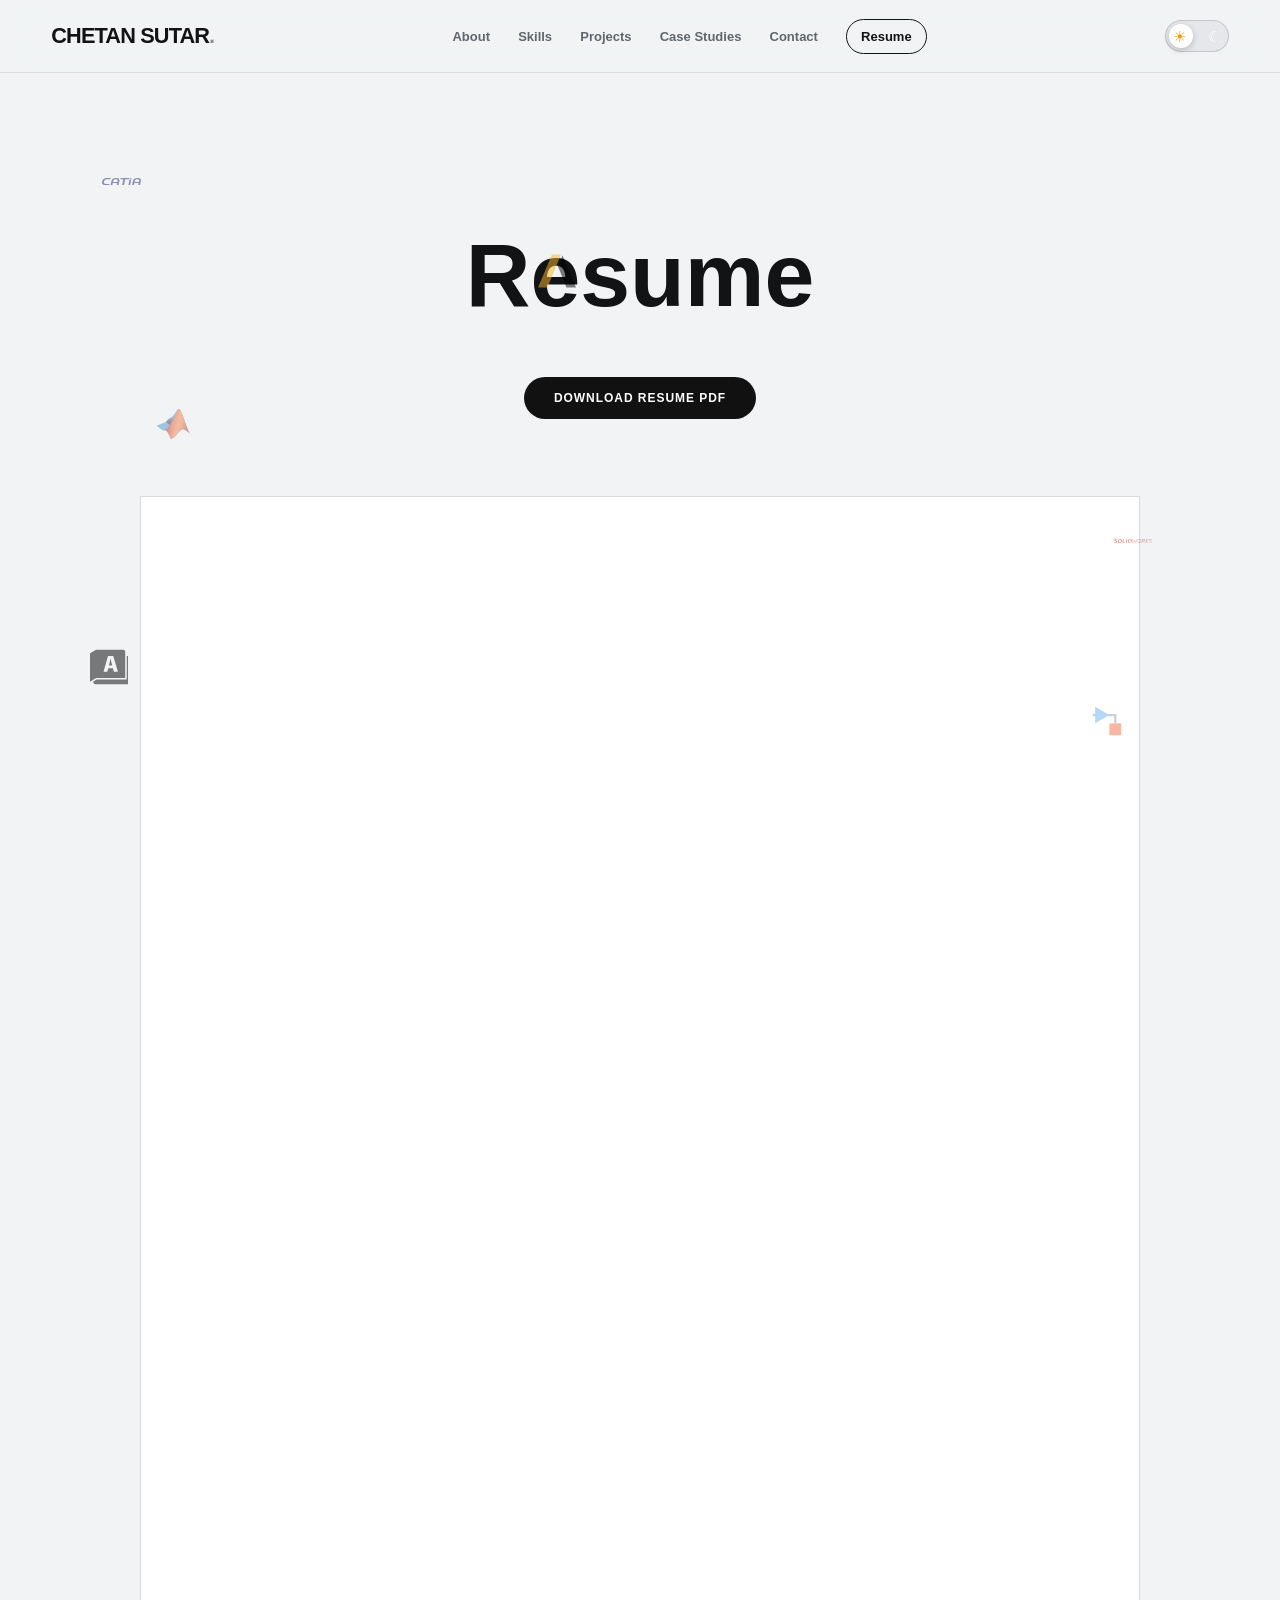
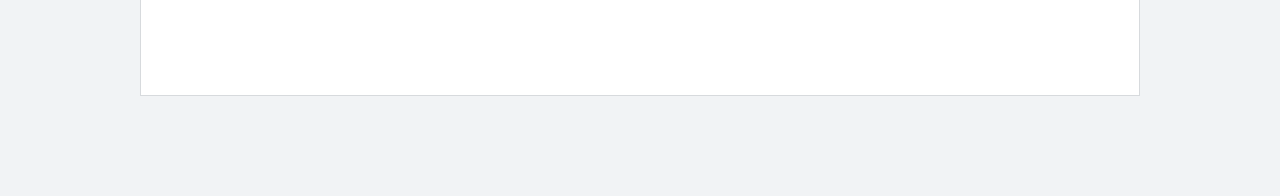
<file: resume.html>
<!DOCTYPE html>
<html lang="en">

<head>

    <meta charset="UTF-8">

    <meta
        name="viewport"
        content="width=device-width, initial-scale=1.0"
    >

    <title>Chetan Sutar | Resume</title>

    <link rel="stylesheet" href="css/style.css">

</head>


<body class="resume-page">


<!-- =====================================================
     NAVIGATION
===================================================== -->

<header id="header">

    <div class="container navbar">

        <a href="index.html" class="logo">
            CHETAN SUTAR<span>.</span>
        </a>


        <button class="menu-btn" id="menuBtn">
            ☰
        </button>


        <ul class="nav-links" id="navLinks">

            <li>
                <a href="index.html#about">
                    About
                </a>
            </li>

            <li>
                <a href="index.html#skills">
                    Skills
                </a>
            </li>

            <li>
                <a href="index.html#projects">
                    Projects
                </a>
            </li>

            <li>
                <a href="index.html#case-studies">
                    Case Studies
                </a>
            </li>

            <li>
                <a href="index.html#contact">
                    Contact
                </a>
            </li>

            <li>
                <a href="resume.html" class="nav-resume">
                    Resume
                </a>
            </li>

        </ul>


        <label class="theme-switch">

            <input type="checkbox" id="themeToggle">

            <span class="theme-slider">

                <span class="sun">☀</span>

                <span class="moon">☾</span>

            </span>

        </label>

    </div>

</header>


<!-- =====================================================
     RESUME PAGE
===================================================== -->

<main class="resume-container">


    <!-- SOFTWARE FLOATERS -->

    <div class="software-floaters" aria-hidden="true">

        <img src="assets/icons/catia.svg"
             class="software-icon icon-catia">

        <img src="assets/icons/ansys.svg"
             class="software-icon icon-ansys">

        <img src="assets/icons/matlab.svg"
             class="software-icon icon-matlab">

        <img src="assets/icons/solidworks.svg"
             class="software-icon icon-solidworks">

        <img src="assets/icons/autocad.svg"
             class="software-icon icon-autocad">

        <img src="assets/icons/simulink.svg"
             class="software-icon icon-simulink">

    </div>


    <!-- RESUME TITLE -->

    <section class="resume-title-section">

        <h1>
            Resume
        </h1>


        <a
            href="assets/resume/Chetan-Sutar-Resume.pdf"
            download
            class="download-resume-btn"
        >
            DOWNLOAD RESUME PDF
        </a>

    </section>


    <!-- PDF VIEWER -->

    <section class="resume-viewer">

        <iframe
            src="assets/resume/Chetan-Sutar-Resume.pdf"
            title="Chetan Sutar Resume"
        >
        </iframe>

    </section>


</main>


<script src="js/script.js"></script>

</body>

</html>
</file>
<file: css/style.css>
/* =========================================================
   CHETAN SUTAR — RESPONSIVE PORTFOLIO
   Fluid layout system: Grid + Flexbox + clamp()
   ========================================================= */

:root {
    --bg: #f1f3f5;
    --surface: #ffffff;
    --text: #111315;
    --muted: #60666d;
    --border: #d7dadd;
    --accent: #111315;
    --max-width: 1240px;
    --section-space: clamp(45px, 6vw, 85px);
    --radius: 14px;
    --shadow: 0 16px 50px rgba(17, 19, 21, 0.08);
}

*,
*::before,
*::after {
    box-sizing: border-box;
}

html {
    scroll-behavior: smooth;
    scroll-padding-top: 80px;
}

body {
    margin: 0;
    background: var(--bg);
    color: var(--text);
    font-family: "Inter", sans-serif;
    overflow-x: hidden;
}

img,
svg,
video {
    max-width: 100%;
}

img {
    display: block;
}

a {
    color: inherit;
    text-decoration: none;
}

button,
input,
textarea {
    font: inherit;
}

.container {
    width: min(92%, var(--max-width));
    margin-inline: auto;
}

/* =========================================================
   NAVIGATION
   ========================================================= */

#header {
    position: sticky;
    top: 0;
    z-index: 1000;
    background: rgba(241, 243, 245, 0.92);
    backdrop-filter: blur(14px);
    border-bottom: 1px solid rgba(215, 218, 221, 0.85);
}

.navbar {
    min-height: 72px;
    display: flex;
    align-items: center;
    justify-content: space-between;
    gap: 24px;
}

.logo {
    flex: 0 0 auto;
    font-family: "Space Grotesk", sans-serif;
    font-size: clamp(17px, 1.7vw, 22px);
    font-weight: 700;
    letter-spacing: -0.04em;
    white-space: nowrap;
}

.logo span {
    opacity: 0.45;
}

.nav-links {
    display: flex;
    align-items: center;
    justify-content: flex-end;
    gap: clamp(14px, 2.2vw, 32px);
    list-style: none;
    margin: 0;
    padding: 0;
}

.nav-links a {
    font-size: 13px;
    font-weight: 600;
    color: var(--muted);
    transition: color 0.2s ease;
}

.nav-links a:hover {
    color: var(--text);
}

.nav-resume {
    padding: 9px 14px;
    border: 1px solid var(--text);
    border-radius: 999px;
    color: var(--text) !important;
}

.menu-btn {
    display: none;
    border: 0;
    background: transparent;
    color: var(--text);
    cursor: pointer;
    font-size: 26px;
    line-height: 1;
    padding: 4px;
}

/* =========================================================
   HERO
   ========================================================= */

.hero {
    position: relative;
    isolation: isolate;
    min-height: min(920px, 100svh);
    display: grid;
    align-items: stretch;
    overflow: hidden;
    padding-block: clamp(38px, 6vh, 80px);
}

.hero-grid {
    position: absolute;
    inset: 0;
    z-index: -2;
    pointer-events: none;
    opacity: 0.22;
    background-image:
        linear-gradient(rgba(17, 19, 21, 0.07) 1px, transparent 1px),
        linear-gradient(90deg, rgba(17, 19, 21, 0.07) 1px, transparent 1px);
    background-size: clamp(34px, 5vw, 70px) clamp(34px, 5vw, 70px);
    mask-image: linear-gradient(to bottom, black, transparent 90%);
}

.hero > .container {
    position: relative;
    z-index: 2;
    width: min(92%, var(--max-width));
    min-height: clamp(540px, 78svh, 820px);
    display: grid;
    grid-template-columns: minmax(0, 1.05fr) minmax(280px, 0.85fr);
    align-items: center;
    gap: clamp(28px, 5vw, 92px);
}

.hero-content {
    width: 100%;
    max-width: 700px;
    min-width: 0;
    z-index: 3;
}

.hero-tag {
    margin-bottom: clamp(16px, 2vw, 26px);
    font-size: clamp(10px, 1vw, 13px);
    font-weight: 700;
    letter-spacing: 0.14em;
    text-transform: uppercase;
    color: var(--muted);
}

.hero h1 {
    margin: 0 0 clamp(18px, 2.4vw, 30px);
    max-width: 760px;
    font-family: "Space Grotesk", sans-serif;
    font-size: clamp(42px, 6.3vw, 88px);
    line-height: 0.94;
    letter-spacing: clamp(-2px, -0.38vw, -6px);
    text-wrap: balance;
}

.hero h1 span {
    display: inline;
}

.hero-description {
    max-width: 680px;
    margin: 0 0 clamp(22px, 3vw, 34px);
    color: var(--muted);
    font-size: clamp(14px, 1.25vw, 18px);
    line-height: 1.65;
    text-align: justify;
    text-wrap: pretty;
}

.hero-buttons {
    display: flex;
    flex-wrap: wrap;
    align-items: center;
    gap: 12px;
}

.btn {
    display: inline-flex;
    align-items: center;
    justify-content: center;
    min-height: 44px;
    padding: 11px 17px;
    border-radius: 999px;
    border: 1px solid var(--text);
    font-size: clamp(11px, 0.9vw, 13px);
    font-weight: 700;
    transition: transform 0.2s ease, background 0.2s ease, color 0.2s ease;
}

.btn:hover {
    transform: translateY(-2px);
}

.btn-primary {
    background: var(--text);
    color: var(--surface);
}

.btn-secondary {
    background: transparent;
    color: var(--text);
}

.hero-profile {
    position: relative;
    width: min(100%, 520px);
    justify-self: center;
    align-self: center;
    min-width: 0;
    z-index: 2;
}

.profile-frame {
    position: relative;
    width: 100%;
    aspect-ratio: 0.82;
    min-height: 320px;
    max-height: 660px;
    overflow: visible;
}

.profile-image {
    position: absolute;
    inset: 7% 10%;
    width: 80%;
    height: 86%;
    object-fit: cover;
    object-position: center;
    border-radius: 16px;
    z-index: 3;
}

.profile-grid {
    position: absolute;
    inset: 0;
    z-index: 0;
    border: 1px solid rgba(17, 19, 21, 0.12);
    background-image:
        linear-gradient(rgba(17, 19, 21, 0.08) 1px, transparent 1px),
        linear-gradient(90deg, rgba(17, 19, 21, 0.08) 1px, transparent 1px);
    background-size: 28px 28px;
    border-radius: 18px;
}

.profile-ring {
    position: absolute;
    left: 50%;
    top: 50%;
    border: 1px solid rgba(17, 19, 21, 0.22);
    border-radius: 50%;
    transform: translate(-50%, -50%);
    pointer-events: none;
}

.profile-ring.ring-one {
    width: 88%;
    aspect-ratio: 1;
}

.profile-ring.ring-two {
    width: 60%;
    aspect-ratio: 1;
}

.software-floaters {
    position: absolute;
    inset: 0;
    z-index: 1;
    pointer-events: none;
    overflow: hidden;
}

.software-icon {
    position: absolute;
    width: clamp(24px, 3vw, 42px);
    height: clamp(24px, 3vw, 42px);
    object-fit: contain;
    opacity: 0.5;
    filter: grayscale(0.1);
}

.icon-catia {
    top: 18%;
    left: 50%;
    animation: softwareFloat1 4s ease-in-out infinite;
}

.icon-ansys {
    top: 30%;
    left: 42%;
    animation: softwareFloat2 4.5s ease-in-out infinite;
}

.icon-matlab {
    top: 65%;
    left: 7%;
    animation: softwareFloat3 4s ease-in-out infinite;
}

.icon-solidworks {
    top: 14%;
    right: 20%;
    animation: softwareFloat2 4s ease-in-out infinite;
}

.icon-simulink {
    top: 58%;
    right: 5%;
    animation: softwareFloat3 4.5s ease-in-out infinite;
}

.icon-autocad {
    top: 20%;
    right: 90%;
    animation: softwareFloat1 4s ease-in-out infinite;
}

@keyframes softwareFloat1 {
    0%, 100% { transform: translate3d(0, 0, 0); }
    50% { transform: translate3d(14px, -10px, 0); }
}

@keyframes softwareFloat2 {
    0%, 100% { transform: translate3d(0, 0, 0); }
    50% { transform: translate3d(-12px, 14px, 0); }
}

@keyframes softwareFloat3 {
    0%, 100% { transform: translate3d(0, 0, 0); }
    50% { transform: translate3d(12px, 12px, 0); }
}

/* =========================================================
   GLOBAL SECTIONS
   ========================================================= */

section:not(.hero) {
    padding-block: var(--section-space);
}

.section-header {
    margin-bottom: clamp(34px, 5vw, 68px);
}

.section-number,
.section-label {
    margin-bottom: 10px;
    font-size: 11px;
    font-weight: 800;
    letter-spacing: 0.14em;
    color: var(--muted);
}

.section-title,
.section-header h2 {
    margin: 0;
    font-family: "Space Grotesk", sans-serif;
    font-size: clamp(32px, 4.4vw, 62px);
    line-height: 0.98;
    letter-spacing: -0.045em;
    text-wrap: balance;
}

.section-title span,
.section-header h2 span {
    opacity: 0.45;
}

.section-description,
.section-header p {
    max-width: 680px;
    margin: 18px 0 0;
    color: var(--muted);
    line-height: 1.65;
}

/* =========================================================
   ABOUT
   ========================================================= */

.about-grid {
    display: grid;
    grid-template-columns: minmax(0, 1.25fr) minmax(280px, 0.75fr);
    gap: clamp(28px, 6vw, 90px);
    align-items: start;
}

.about-text {
    max-width: 760px;
}

.about-text p {
    margin: 0 0 22px;
    font-size: clamp(15px, 1.3vw, 19px);
    line-height: 1.7;
    color: var(--muted);
}

.about-highlight {
    color: var(--text);
    font-weight: 700;
}

.info-card {
    display: grid;
    gap: 0;
    border-top: 1px solid var(--border);
}

.info-item {
    display: grid;
    grid-template-columns: minmax(100px, 0.55fr) minmax(0, 1fr);
    gap: 20px;
    padding: 18px 0;
    border-bottom: 1px solid var(--border);
}

.info-label {
    font-size: 11px;
    font-weight: 800;
    letter-spacing: 0.08em;
    color: var(--muted);
    text-transform: uppercase;
}

.info-value {
    font-size: clamp(13px, 1vw, 15px);
    font-weight: 600;
    line-height: 1.45;
}

/* =========================================================
   EDUCATION
   ========================================================= */

.education-timeline {
    width: 100%;
}

.education-item {
    display: grid;
    grid-template-columns: minmax(90px, 0.25fr) 20px minmax(0, 1fr);
    gap: clamp(18px, 3vw, 40px);
    min-height: 140px;
}

.education-year {
    padding-top: 4px;
    font-size: clamp(11px, 1vw, 14px);
    font-weight: 700;
    color: var(--muted);
}

.education-line {
    position: relative;
}

.education-line::before {
    content: "";
    position: absolute;
    left: 50%;
    top: 0;
    bottom: 0;
    width: 1px;
    background: var(--border);
    transform: translateX(-50%);
}

.education-line span {
    position: absolute;
    top: 5px;
    left: 50%;
    width: 8px;
    height: 8px;
    border-radius: 50%;
    background: var(--text);
    transform: translateX(-50%);
    z-index: 1;
}

.education-content {
    padding-bottom: 52px;
}

.education-degree {
    font-family: "Space Grotesk", sans-serif;
    font-size: clamp(20px, 2.5vw, 30px);
    line-height: 1.05;
    letter-spacing: -0.03em;
}

.education-institute {
    margin-top: 9px;
    color: var(--muted);
    font-size: clamp(12px, 1.1vw, 15px);
}

/* =========================================================
   SKILLS
   ========================================================= */

.skills-grid {
    display: grid;
    grid-template-columns: repeat(auto-fit, minmax(min(100%, 240px), 1fr));
    gap: 1px;
    border: 1px solid var(--border);
    background: var(--border);
}

.skill-card {
    min-width: 0;
    padding: clamp(22px, 3vw, 38px);
    background: var(--bg);
}

.skill-card h3 {
    margin: 0 0 22px;
    font-family: "Space Grotesk", sans-serif;
    font-size: clamp(20px, 2vw, 27px);
    letter-spacing: -0.03em;
}

.skill-tags {
    display: flex;
    flex-wrap: wrap;
    gap: 8px;
}

.skill-tag {
    padding: 7px 10px;
    border: 1px solid var(--border);
    border-radius: 999px;
    font-size: 11px;
    font-weight: 600;
    color: var(--muted);
}

/* =========================================================
   PROJECTS
   ========================================================= */

.projects-grid {
    display: grid;
    grid-template-columns: repeat(auto-fit, minmax(min(100%, 300px), 1fr));
    gap: clamp(18px, 2.5vw, 30px);
}

.project-card {
    min-width: 0;
    overflow: hidden;
    border: 1px solid var(--border);
    background: var(--surface);
    cursor: pointer;
    transition: transform 0.25s ease, box-shadow 0.25s ease;
}

.project-card:hover {
    transform: translateY(-4px);
    box-shadow: var(--shadow);
}

.project-image {
    position: relative;
    aspect-ratio: 16 / 10;
    overflow: hidden;
    background: #e4e7e9;
}

.project-image img {
    width: 100%;
    height: 100%;
    object-fit: cover;
}

.image-placeholder {
    position: absolute;
    inset: 0;
    display: grid;
    place-items: center;
    font-size: 11px;
    font-weight: 800;
    letter-spacing: 0.12em;
    color: var(--muted);
}

.project-content {
    padding: clamp(20px, 2.5vw, 30px);
}

.project-content h3 {
    margin: 0 0 12px;
    font-family: "Space Grotesk", sans-serif;
    font-size: clamp(20px, 2vw, 28px);
    line-height: 1.05;
    letter-spacing: -0.03em;
}

.project-content p {
    margin: 0 0 18px;
    color: var(--muted);
    font-size: 13px;
    line-height: 1.6;
}

.project-tech {
    display: flex;
    flex-wrap: wrap;
    gap: 7px;
}

.project-tech span {
    padding: 6px 9px;
    border: 1px solid var(--border);
    border-radius: 999px;
    font-size: 10px;
    font-weight: 700;
}

/* =========================================================
   CASE STUDIES
   ========================================================= */

.case-study {
    display: grid;
    grid-template-columns: minmax(190px, 0.65fr) minmax(0, 1.35fr);
    gap: clamp(28px, 6vw, 100px);
    padding-block: clamp(28px, 4vw, 48px);
    border-top: 1px solid var(--border);
}

.case-study:last-child {
    border-bottom: 1px solid var(--border);
}

.case-study h3 {
    margin: 0;
    font-family: "Space Grotesk", sans-serif;
    font-size: clamp(25px, 3vw, 38px);
    line-height: 1;
    letter-spacing: -0.04em;
}

.case-content p {
    max-width: 760px;
    margin: 0 0 25px;
    color: var(--muted);
    line-height: 1.65;
}

.case-process {
    display: grid;
    grid-template-columns: repeat(auto-fit, minmax(90px, 1fr));
    border: 1px solid var(--border);
}

.process-item {
    min-height: 54px;
    display: grid;
    place-items: center;
    padding: 10px;
    border-right: 1px solid var(--border);
    font-size: 10px;
    font-weight: 800;
    letter-spacing: 0.08em;
}

.process-item:last-child {
    border-right: 0;
}

/* =========================================================
   CAD GALLERY
   ========================================================= */

.gallery-grid {
    display: grid;
    grid-template-columns: repeat(auto-fit, minmax(min(100%, 260px), 1fr));
    gap: clamp(14px, 2vw, 24px);
}

.gallery-item {
    position: relative;
    min-width: 0;
    aspect-ratio: 4 / 3;
    overflow: hidden;
    background: #e4e7e9;
}

.gallery-item img {
    width: 100%;
    height: 100%;
    object-fit: cover;
}

.gallery-label {
    position: absolute;
    left: 12px;
    right: 12px;
    bottom: 12px;
    padding: 9px 11px;
    background: rgba(255, 255, 255, 0.9);
    backdrop-filter: blur(8px);
    font-size: 11px;
    font-weight: 700;
}

/* =========================================================
   RESUME
   ========================================================= */

.resume-section {
    padding-block: clamp(50px, 7vw, 100px) !important;
}

.resume-box {
    display: flex;
    align-items: center;
    justify-content: space-between;
    gap: 28px;
    padding: clamp(28px, 5vw, 55px);
    border: 1px solid var(--border);
    background: var(--surface);
}

.resume-box h2 {
    margin: 0;
    font-family: "Space Grotesk", sans-serif;
    font-size: clamp(28px, 4vw, 48px);
    line-height: 1;
    letter-spacing: -0.04em;
}

.resume-box p {
    margin: 10px 0 0;
    color: var(--muted);
}

/* =========================================================
   CONTACT
   ========================================================= */

#contact {
    padding-block: var(--section-space);
}

.contact-grid {
    display: grid;
    grid-template-columns: minmax(0, 1fr) minmax(280px, 0.85fr);
    gap: clamp(35px, 8vw, 120px);
    align-items: start;
}

.contact-heading {
    max-width: 650px;
    margin: 14px 0 22px;
    font-family: "Space Grotesk", sans-serif;
    font-size: clamp(42px, 6vw, 82px);
    line-height: 0.94;
    letter-spacing: -0.055em;
}

.contact-heading span {
    opacity: 0.45;
}

.contact-description {
    max-width: 620px;
    margin: 0;
    color: var(--muted);
    line-height: 1.65;
}

.contact-links {
    display: grid;
    border-top: 1px solid var(--border);
}

.contact-link {
    display: grid;
    grid-template-columns: 42px minmax(0, 1fr);
    align-items: center;
    gap: 14px;
    padding: 18px 0;
    border-bottom: 1px solid var(--border);
}

.contact-icon {
    width: 34px;
    height: 34px;
    display: grid;
    place-items: center;
    border: 1px solid var(--border);
    border-radius: 50%;
    font-size: 11px;
    font-weight: 800;
}

.contact-link small {
    display: block;
    margin-bottom: 3px;
    font-size: 9px;
    font-weight: 800;
    letter-spacing: 0.1em;
    color: var(--muted);
}

.contact-link div:last-child {
    min-width: 0;
    overflow-wrap: anywhere;
}

/* =========================================================
   FOOTER
   ========================================================= */

footer {
    border-top: 1px solid var(--border);
    padding-block: 22px;
}

.footer-content {
    display: flex;
    align-items: center;
    justify-content: space-between;
    gap: 16px;
    color: var(--muted);
    font-size: 11px;
}

/* =========================================================
   MODAL
   ========================================================= */

.modal {
    position: fixed;
    inset: 0;
    z-index: 2000;
    display: none;
    align-items: center;
    justify-content: center;
    padding: clamp(14px, 3vw, 40px);
    background: rgba(17, 19, 21, 0.58);
    backdrop-filter: blur(8px);
}

.modal.active {
    display: flex;
}

.modal-content {
    position: relative;
    width: min(100%, 1000px);
    max-height: min(90svh, 900px);
    overflow: auto;
    padding: clamp(24px, 4vw, 50px);
    background: var(--surface);
    border-radius: var(--radius);
}

.modal-close {
    position: sticky;
    top: 0;
    float: right;
    z-index: 2;
    width: 38px;
    height: 38px;
    border: 1px solid var(--border);
    border-radius: 50%;
    background: var(--surface);
    cursor: pointer;
    font-size: 24px;
}

/* =========================================================
   REVEAL
   ========================================================= */

.reveal {
    opacity: 0;
    transform: translateY(22px);
    transition: opacity 0.7s ease, transform 0.7s ease;
}

.reveal.visible {
    opacity: 1;
    transform: translateY(0);
}

/* =========================================================
   STRUCTURAL RESPONSIVE BREAKPOINT
   Only changes layout when two-column content no longer fits.
   ========================================================= */

@media (max-width: 900px) {

    .navbar {
        min-height: 64px;
    }

    .nav-links {
        position: absolute;
        top: calc(100% + 1px);
        left: 0;
        right: 0;
        display: grid;
        justify-items: center;
        gap: 18px;
        padding: 24px;
        background: rgba(241, 243, 245, 0.98);
        border-bottom: 1px solid var(--border);
        transform: translateY(-130%);
        transition: transform 0.3s ease;
    }

    .nav-links.active {
        transform: translateY(0);
    }

    .menu-btn {
        display: block;
    }

    .hero {
        min-height: auto;
        padding-block: clamp(45px, 8vw, 80px);
    }

    .hero > .container {
        min-height: auto;
        grid-template-columns: minmax(0, 1fr) minmax(230px, 0.62fr);
        gap: clamp(20px, 4vw, 45px);
    }

    .hero h1 {
        font-size: clamp(40px, 7vw, 62px);
    }

    .hero-description {
        font-size: clamp(13px, 1.8vw, 16px);
    }

    .hero-profile {
        width: min(100%, 380px);
    }

    .about-grid,
    .contact-grid {
        grid-template-columns: 1fr;
    }

    .case-study {
        grid-template-columns: minmax(150px, 0.55fr) minmax(0, 1.45fr);
    }

    .resume-box {
        flex-wrap: wrap;
    }
}

/* =========================================================
   NARROW DEVICES
   Only structural reflow; all sizing remains fluid.
   ========================================================= */

@media (max-width: 620px) {

    .container {
        width: min(92%, 520px);
    }

    .hero > .container {
        grid-template-columns: 1fr;
        gap: clamp(30px, 8vw, 55px);
        text-align: left;
    }

    .hero-content {
        max-width: none;
    }

    .hero h1 {
        max-width: 620px;
        font-size: clamp(38px, 11vw, 54px);
    }

    .hero-description {
        max-width: 620px;
        font-size: clamp(13px, 3.8vw, 16px);
        text-align: left;
    }

    .hero-profile {
        width: min(78vw, 350px);
        justify-self: center;
    }

    .profile-frame {
        min-height: 280px;
    }

    .hero-buttons {
        width: 100%;
    }

    .btn {
        min-height: 42px;
    }

    .info-item {
        grid-template-columns: 1fr;
        gap: 6px;
    }

    .education-item {
        grid-template-columns: minmax(70px, 0.3fr) 16px minmax(0, 1fr);
        gap: 14px;
    }

    .education-content {
        padding-bottom: 38px;
    }

    .case-study {
        grid-template-columns: 1fr;
        gap: 18px;
    }

    .case-process {
        grid-template-columns: repeat(2, 1fr);
    }

    .process-item:nth-child(2n) {
        border-right: 0;
    }

    .process-item {
        border-bottom: 1px solid var(--border);
    }

    .process-item:nth-last-child(-n + 2) {
        border-bottom: 0;
    }

    .resume-box {
        align-items: flex-start;
        flex-direction: column;
    }

    .footer-content {
        flex-direction: column;
        align-items: flex-start;
    }
}

/* =========================================================
   VERY SMALL PHONES
   ========================================================= */

@media (max-width: 400px) {

    .container {
        width: 90%;
    }

    .hero h1 {
        font-size: clamp(34px, 10.5vw, 44px);
    }

    .hero-profile {
        width: min(82vw, 320px);
    }

    .hero-buttons {
        flex-direction: column;
        align-items: stretch;
    }

    .btn {
        width: 100%;
    }

    .case-process {
        grid-template-columns: 1fr;
    }

    .process-item,
    .process-item:nth-child(2n) {
        border-right: 0;
        border-bottom: 1px solid var(--border);
    }

    .process-item:last-child {
        border-bottom: 0;
    }
}

/* Respect reduced-motion preferences. */
@media (prefers-reduced-motion: reduce) {
    html {
        scroll-behavior: auto;
    }

    *,
    *::before,
    *::after {
        animation-duration: 0.01ms !important;
        animation-iteration-count: 1 !important;
        transition-duration: 0.01ms !important;
        scroll-behavior: auto !important;
    }
}

/* =========================================
   SIMULATION HORIZONTAL SLIDER
========================================= */

.simulation-slider {
    width: 100%;
    overflow: hidden;
    margin-top: 20px;
    position: relative;
}

.simulation-track {
    display: flex;
    gap: 18px;
    width: max-content;
    animation: simulationScroll 12s linear infinite;
}

.simulation-slide {
    flex: 0 0 320px;

    border: 1px solid #d5dce5;
    border-radius: 14px;
    overflow: hidden;

    background: #fff;
}

.simulation-slide video {
    width: 100%;
    height: 200px;

    display: block;
    object-fit: cover;
}

.simulation-slide p {
    margin: 0;
    padding: 12px 15px;

    font-size: 15px;
    font-weight: 600;
    color: #273444;
}

/* Automatic horizontal movement */

@keyframes simulationScroll {
    0% {
        transform: translateX(0);
    }

    100% {
        transform: translateX(-50%);
    }
}


/* Tablet */

@media (max-width: 768px) {

    .simulation-slide {
        flex: 0 0 280px;
    }

    .simulation-slide video {
        height: 180px;
    }

}


/* Mobile */

@media (max-width: 480px) {

    .simulation-slide {
        flex: 0 0 240px;
    }

    .simulation-slide video {
        height: 160px;
    }

}


/* =========================================
   RESUME PAGE
========================================= */

.resume-page {
    background: var(--bg);
}


/* RESUME CONTENT */

.resume-container {
    padding-top: 0;
    min-height: auto;
}


/* TITLE SECTION */

.resume-title-section {
    text-align: center;
    padding-top: 0px;
}


.resume-title-section h1 {
    font-size: clamp(3rem, 7vw, 6rem);
    margin-bottom: 50px;
}


/* DOWNLOAD BUTTON */

.download-resume-btn {
    display: inline-flex;

    padding: 14px 30px;

    border-radius: 30px;

    background: #111;
    color: #fff;

    text-decoration: none;

    font-size: 0.75rem;
    font-weight: 600;

    letter-spacing: 0.08em;

    transition: 0.3s ease;
}


.download-resume-btn:hover {
    transform: translateY(-3px);
}


/* PDF VIEWER */

.resume-viewer {
    width: min(1000px, 90%);
    height: 1200px;

    margin: 0 auto 100px;

    background: #fff;

    border: 1px solid var(--border);
}


.resume-viewer iframe {
    width: 100%;
    height: 100%;

    border: none;

    display: block;
}


/* MOBILE */

@media (max-width: 768px) {

    .resume-container {
        padding-top: 65px;
    }


    .resume-title-section {
        padding: 50px 20px 30px;
    }


    .resume-viewer {
        width: 95%;
        height: 900px;
    }

}

.resume-page .software-floaters {
    position: absolute;
    inset: 0;
    width: 100%;
    height: 100vh;
    transform: none;
    pointer-events: none;
    z-index: 1;
}

.resume-page .software-icon {
    position: absolute;
}

/* CATIA */
.resume-page .icon-catia {
    top: 18%;
    left: 8%;
}

/* ANSYS */
.resume-page .icon-ansys {
    top: 28%;
    right: 8%;
}

/* MATLAB */
.resume-page .icon-matlab {
    top: 45%;
    left: 12%;
}

/* SOLIDWORKS */
.resume-page .icon-solidworks {
    top: 58%;
    right: 10%;
}

/* AUTOCAD */
.resume-page .icon-autocad {
    top: 72%;
    left: 7%;
}

/* SIMULINK */
.resume-page .icon-simulink {
    top: 78%;
    right: 12%;
}

/* =========================================================
   THEME SWITCH
========================================================= */

.theme-switch {
    position: relative;
    width: 64px;
    height: 32px;
    cursor: pointer;
    flex: 0 0 auto;
}

.theme-switch input {
    display: none;
}

.theme-slider {
    position: absolute;
    inset: 0;

    display: flex;
    align-items: center;
    justify-content: space-between;

    padding: 4px 7px;

    border: 1px solid rgba(0, 0, 0, 0.15);
    border-radius: 999px;

    background: #e5e7eb;

    transition: 0.3s ease;
}

.theme-slider::before {
    content: "";

    position: absolute;

    width: 24px;
    height: 24px;

    left: 3px;

    border-radius: 50%;

    background: #ffffff;

    box-shadow: 0 2px 6px rgba(0, 0, 0, 0.2);

    transition: transform 0.3s ease;
}

.theme-switch input:checked + .theme-slider::before {
    transform: translateX(32px);
}

.theme-switch input:checked + .theme-slider {
    background: #1f2937;
}

.sun,
.moon {
    position: relative;
    z-index: 1;

    font-size: 15px;
    line-height: 1;
}

.sun {
    color: #f59e0b;
}

.moon {
    color: #ffffff;
}

/* =========================================================
   DARK THEME
========================================================= */

body.dark-theme {
    --bg: #111111;
    --surface: #1a1a1a;
    --text: #f5f5f5;
    --muted: #a8a8a8;
    --border: #333333;

    background: var(--bg);
    color: var(--text);
}

/* =========================================================
   DARK THEME
========================================================= */

body.dark-theme {
    --bg: #111111;
    --surface: #1a1a1a;
    --text: #f5f5f5;
    --muted: #a8a8a8;
    --border: #333333;

    background: var(--bg);
    color: var(--text);
}

/* NAVIGATION */

body.dark-theme #header {
    background: rgba(17, 17, 17, 0.92);
    border-bottom-color: rgba(255, 255, 255, 0.12);
}

/* PROJECT / CONTENT BACKGROUNDS */

body.dark-theme .project-card,
body.dark-theme .resume-viewer,
body.dark-theme .modal-content {
    background: var(--surface);
}

/* RESUME PAGE */

body.dark-theme.resume-page,
body.dark-theme .resume-container {
    background: #111111;
}

body.dark-theme .resume-title-section,
body.dark-theme .resume-title-section h1 {
    color: #f5f5f5;
}

/* THEME SWITCH */

body.dark-theme .theme-slider {
    border-color: rgba(255, 255, 255, 0.2);
}

/* =========================================================
   ALL PROJECTS BUTTON
========================================================= */

.all-projects-wrapper {
    display: flex;
    justify-content: center;
    margin-top: 50px;
}

.all-projects-btn {
    display: inline-flex;
    align-items: center;
    justify-content: center;

    padding: 14px 28px;

    border-radius: 999px;

    background: var(--text);
    color: var(--bg);

    font-size: 12px;
    font-weight: 700;

    letter-spacing: 0.08em;

    transition: 
        transform 0.25s ease,
        opacity 0.25s ease;
}

.all-projects-btn:hover {
    transform: translateY(-3px);
    opacity: 0.85;
}

/* =========================================================
   PROJECTS PAGE
========================================================= */

.projects-hero {
    position: relative;
    min-height: 380px;

    display: flex;
    align-items: center;

    overflow: hidden;

    border-bottom: 1px solid var(--border);
}

.projects-hero-grid {
    position: absolute;
    inset: 0;

    opacity: 0.25;

    pointer-events: none;

    background-image:
        linear-gradient(
            rgba(17, 19, 21, 0.07) 1px,
            transparent 1px
        ),
        linear-gradient(
            90deg,
            rgba(17, 19, 21, 0.07) 1px,
            transparent 1px
        );

    background-size: 60px 60px;
}

.projects-hero-content {
    position: relative;
    z-index: 2;

    max-width: 750px;
}

.projects-hero h1 {
    margin: 12px 0;

    font-family: "Space Grotesk", sans-serif;

    font-size: clamp(58px, 8vw, 110px);

    line-height: 0.9;

    letter-spacing: -0.06em;
}

.projects-hero p {
    max-width: 600px;

    color: var(--muted);

    font-size: 16px;

    line-height: 1.7;
}


/* =========================================================
   PROJECT FILTERS
========================================================= */

.projects-page {
    padding: 70px 0 100px;
}

.project-filters {
    display: flex;

    flex-wrap: wrap;

    justify-content: center;

    gap: 10px;

    margin-bottom: 50px;
}

.filter-btn {
    padding: 10px 18px;

    border: 1px solid var(--border);

    border-radius: 999px;

    background: transparent;

    color: var(--muted);

    font-size: 11px;

    font-weight: 700;

    letter-spacing: 0.05em;

    cursor: pointer;

    transition:
        background 0.2s ease,
        color 0.2s ease,
        border-color 0.2s ease,
        transform 0.2s ease;
}

.filter-btn:hover {
    transform: translateY(-2px);

    border-color: var(--text);

    color: var(--text);
}

.filter-btn.active {
    background: var(--text);

    color: var(--bg);

    border-color: var(--text);
}


/* =========================================================
   PROJECTS GRID
========================================================= */

.projects-page-grid {
    display: grid;

    grid-template-columns:
        repeat(3, minmax(0, 1fr));

    gap: 24px;
}


/* FILTER ANIMATION */



/* =========================================================
   DARK THEME SUPPORT
========================================================= */

body.dark-theme .projects-hero-grid {
    background-image:
        linear-gradient(
            rgba(255, 255, 255, 0.08) 1px,
            transparent 1px
        ),
        linear-gradient(
            90deg,
            rgba(255, 255, 255, 0.08) 1px,
            transparent 1px
        );
}


/* =========================================================
   RESPONSIVE
========================================================= */

@media (max-width: 900px) {

    .projects-page-grid {
        grid-template-columns:
            repeat(2, minmax(0, 1fr));
    }

}


@media (max-width: 600px) {

    .projects-hero {
        min-height: 300px;
    }

    .projects-page {
        padding: 50px 0 70px;
    }

    .projects-page-grid {
        grid-template-columns: 1fr;
    }

    .project-filters {
        gap: 8px;
    }

    .filter-btn {
        padding: 9px 14px;
    }

}

/* =========================================================
   PROJECT FILTER FLIP ANIMATION
========================================================= */

.projects-page-grid .project-card {

    opacity: 1;

    transform: translate(0, 0);

    transition:
        transform 0.55s cubic-bezier(0.22, 1, 0.36, 1),
        opacity 0.25s ease;

    will-change:
        transform,
        opacity;

}


/* CARD LEAVING */

.projects-page-grid .project-card.project-filter-out {

    opacity: 0;

    transform:
        scale(0.92);

}


/* NEW CARD BEFORE ENTERING */

.projects-page-grid .project-card.project-filter-in {

    opacity: 0;

    transform:
        translateY(25px)
        scale(0.96);

}
</file>
